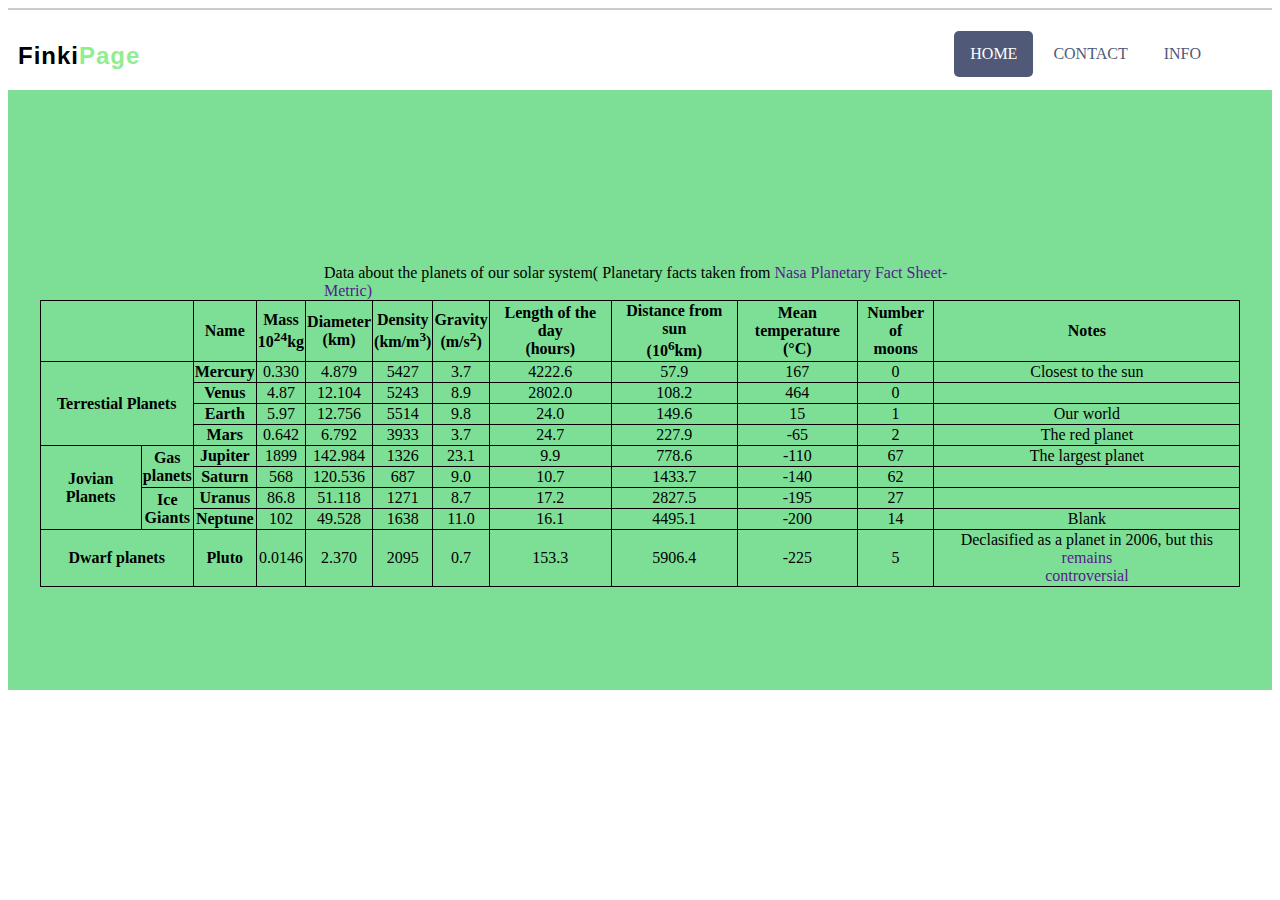
<file: Lab 6/index.html>
<!DOCTYPE html>
<html>
    <head>
        <title>Home</title>
        <meta charset="utf-8">
        <link href="style.css" rel="stylesheet" type="text/css">
    </head>
    <body>
        <hr>   
        <ul>
            <li><a id="active" href="index.html">HOME</a></li>
            <li><a href="contact.html">CONTACT</a></li>
            <li><a href="info.html">INFO</a></li>
        </ul>
        <div class="Finki"><h2>Finki<span>Page</span></h2></div>
        <article>
            <br/>
            <br/>
            <br/>
            <br/>
            <p>Data about the planets of our solar system( Planetary facts taken from <a href="">Nasa Planetary Fact Sheet-Metric)</a> </p>
            <table>
                <tr>
                    <td colspan="2"></td>
                    <th>Name</th>
                    <th>Mass <br/>10<sup>24</sup>kg</th>
                    <th>Diameter <br/> (km)</th>
                    <th>Density <br/> (km/m<sup>3</sup>)</th>
                    <th>Gravity <br/> (m/s<sup>2</sup>)</th>
                    <th>Length of the day <br/> (hours)</th>
                    <th>Distance from sun <br/> (10<sup>6</sup>km)</th>
                    <th>Mean <br/>temperature (&#176C)</th>
                    <th>Number of <br/>moons</th>
                    <th>Notes <br/></th>
                </tr>
                <tr>
                    <th rowspan="4" colspan="2">Terrestial Planets</th>
                    <th>Mercury</th>
                    <td>0.330</td>
                    <td>4.879</td>
                    <td>5427</td>
                    <td>3.7</td>
                    <td>4222.6</td>
                    <td>57.9</td>
                    <td>167</td>
                    <td>0</td>
                    <td>Closest to the sun</td>
                </tr>
                <tr>
                    <th>Venus</th>
                    <td>4.87</td>
                    <td>12.104</td>
                    <td>5243</td>
                    <td>8.9</td>
                    <td>2802.0</td>
                    <td>108.2</td>
                    <td>464</td>
                    <td>0</td>
                    <td></td>
                </tr>
                <tr>
                    <th>Earth</th>
                    <td>5.97</td>
                    <td>12.756</td>
                    <td>5514</td>
                    <td>9.8</td>
                    <td>24.0</td>
                    <td>149.6</td>
                    <td>15</td>
                    <td>1</td>
                    <td>Our world</td>
                </tr>
                <tr>
                    <th>Mars</th>
                    <td>0.642</td>
                    <td>6.792</td>
                    <td>3933</td>
                    <td>3.7</td>
                    <td>24.7</td>
                    <td>227.9</td>
                    <td>-65</td>
                    <td>2</td>
                    <td>The red planet</td>
                </tr>
                <tr>
                    <th rowspan="4">Jovian Planets</th>
                    <th rowspan="2">Gas <br/>planets</th>
                    <th>Jupiter</th>
                    <td>1899</td>
                    <td>142.984</td>
                    <td>1326</td>
                    <td>23.1</td>
                    <td>9.9</td>
                    <td>778.6</td>
                    <td>-110</td>
                    <td>67</td>
                    <td>The largest planet</td>
                </tr>
                <tr>
                    <th>Saturn</th>
                    <td>568</td>
                    <td>120.536</td>
                    <td>687</td>
                    <td>9.0</td>
                    <td>10.7</td>
                    <td>1433.7</td>
                    <td>-140</td>
                    <td>62</td>
                    <td></td>
                </tr>
                <tr>
    
                    <th rowspan="2">Ice <br/>Giants</th>
                    <th>Uranus</th>
                    <td>86.8</td>
                    <td>51.118</td>
                    <td>1271</td>
                    <td>8.7</td>
                    <td>17.2</td>
                    <td>2827.5</td>
                    <td>-195</td>
                    <td>27</td>
                    <td></td>
                </tr>
                <tr>
                    <th>Neptune</th>
                    <td>102</td>
                    <td>49.528</td>
                    <td>1638</td>
                    <td>11.0</td>
                    <td>16.1</td>
                    <td>4495.1</td>
                    <td>-200</td>
                    <td>14</td>
                    <td>Blank</td>
                </tr>
                <tr>
                    <th colspan="2">Dwarf planets</th>
                    <th>Pluto</th>
                    <td>0.0146</td>
                    <td>2.370</td>
                    <td>2095</td>
                    <td>0.7</td>
                    <td>153.3</td>
                    <td>5906.4</td>
                    <td>-225</td>
                    <td>5</td>
                    <td> Declasified as a planet in 2006, but this <a href="">remains<br/>controversial</a></td>
                </tr>
            </table>
        </article>
    </body>
</html>
</file>
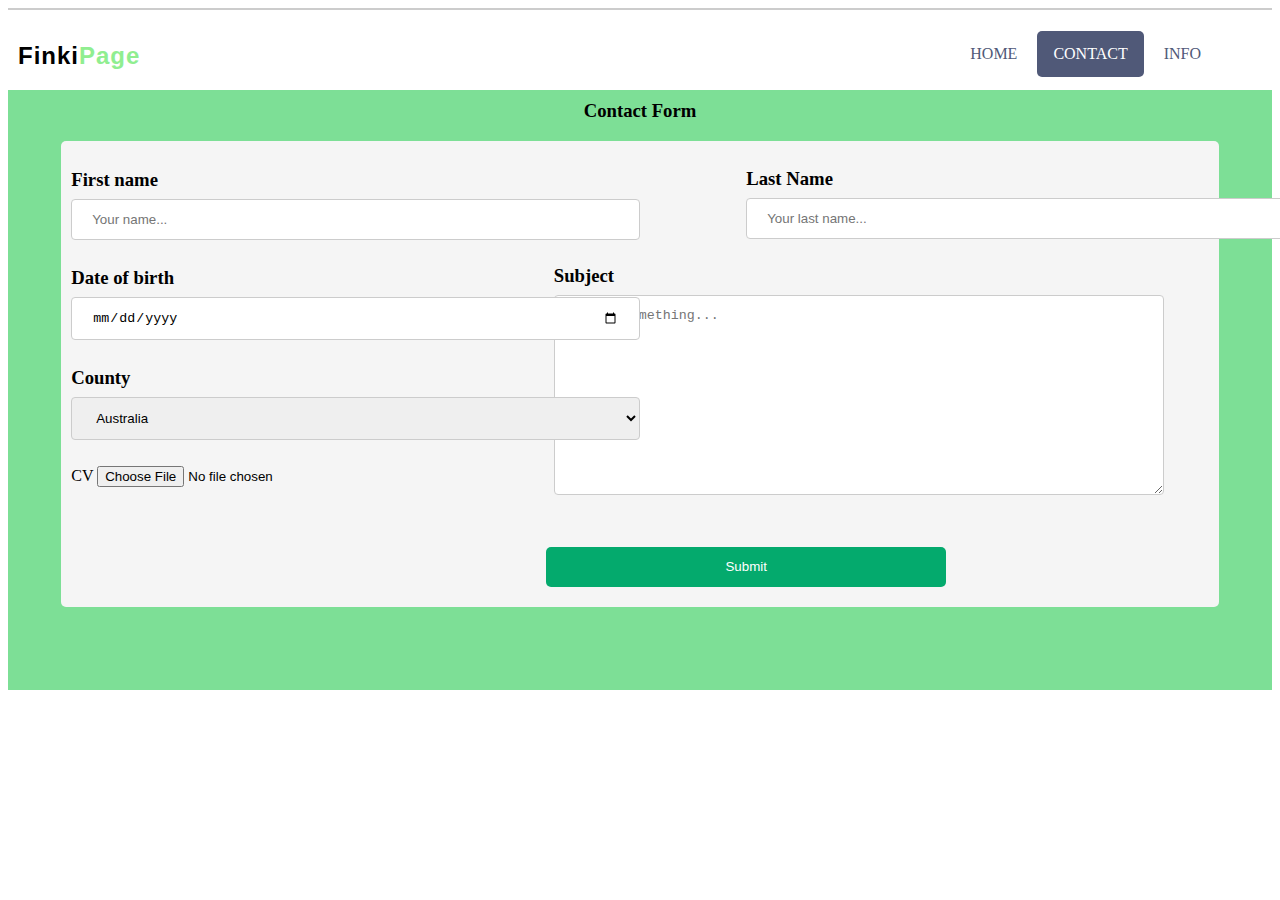
<file: Lab 6/contact.html>
<!DOCTYPE html>
<html>
    <head>
        <title>Contact</title>
        <meta charset="utf-8">
        <link href="style.css" rel="stylesheet" type="text/css">
    </head>
    <body>
        <hr>   
        <ul>
            <li><a href="index.html">HOME</a></li>
            <li><a id="active"  href="contact.html">CONTACT</a></li>
            <li><a href="info.html">INFO</a></li>
        </ul>
        <div class="Finki"><h2>Finki<span>Page</span></h2></div>
        <div class="contact">
            <h3 id="form">Contact Form</h3>
            <form>
                <h3 class="fname">First name</h3>
                <label class="fname"><input class="fname" type="text" placeholder="Your name..."></label>
                <div class="lname">
                    <h3 >Last Name</h3>
                    <label><input type="text" placeholder="Your last name..."></label>
                    </div>
                <h3>Date of birth</h3>
                <label ><input class="date" type="date" ></label>
                <h3 >County</h3>
                <select name="" class="County" >
                    <option value="">Australia</option>
                    <option value="">Macedonia</option>
                </select>
                <br/>
                <br/>
                <label>CV <input type="file"></label>
                
                <div class="Subject">
                <h3 >Subject</h3>
                <label><textarea placeholder="Write something..."></textarea></label>
                </div>
                <br/>
                <label ><button type="submit" id="Submit" >Submit</button></label>
            </form>
        </div>
    </body>
</html>
</file>
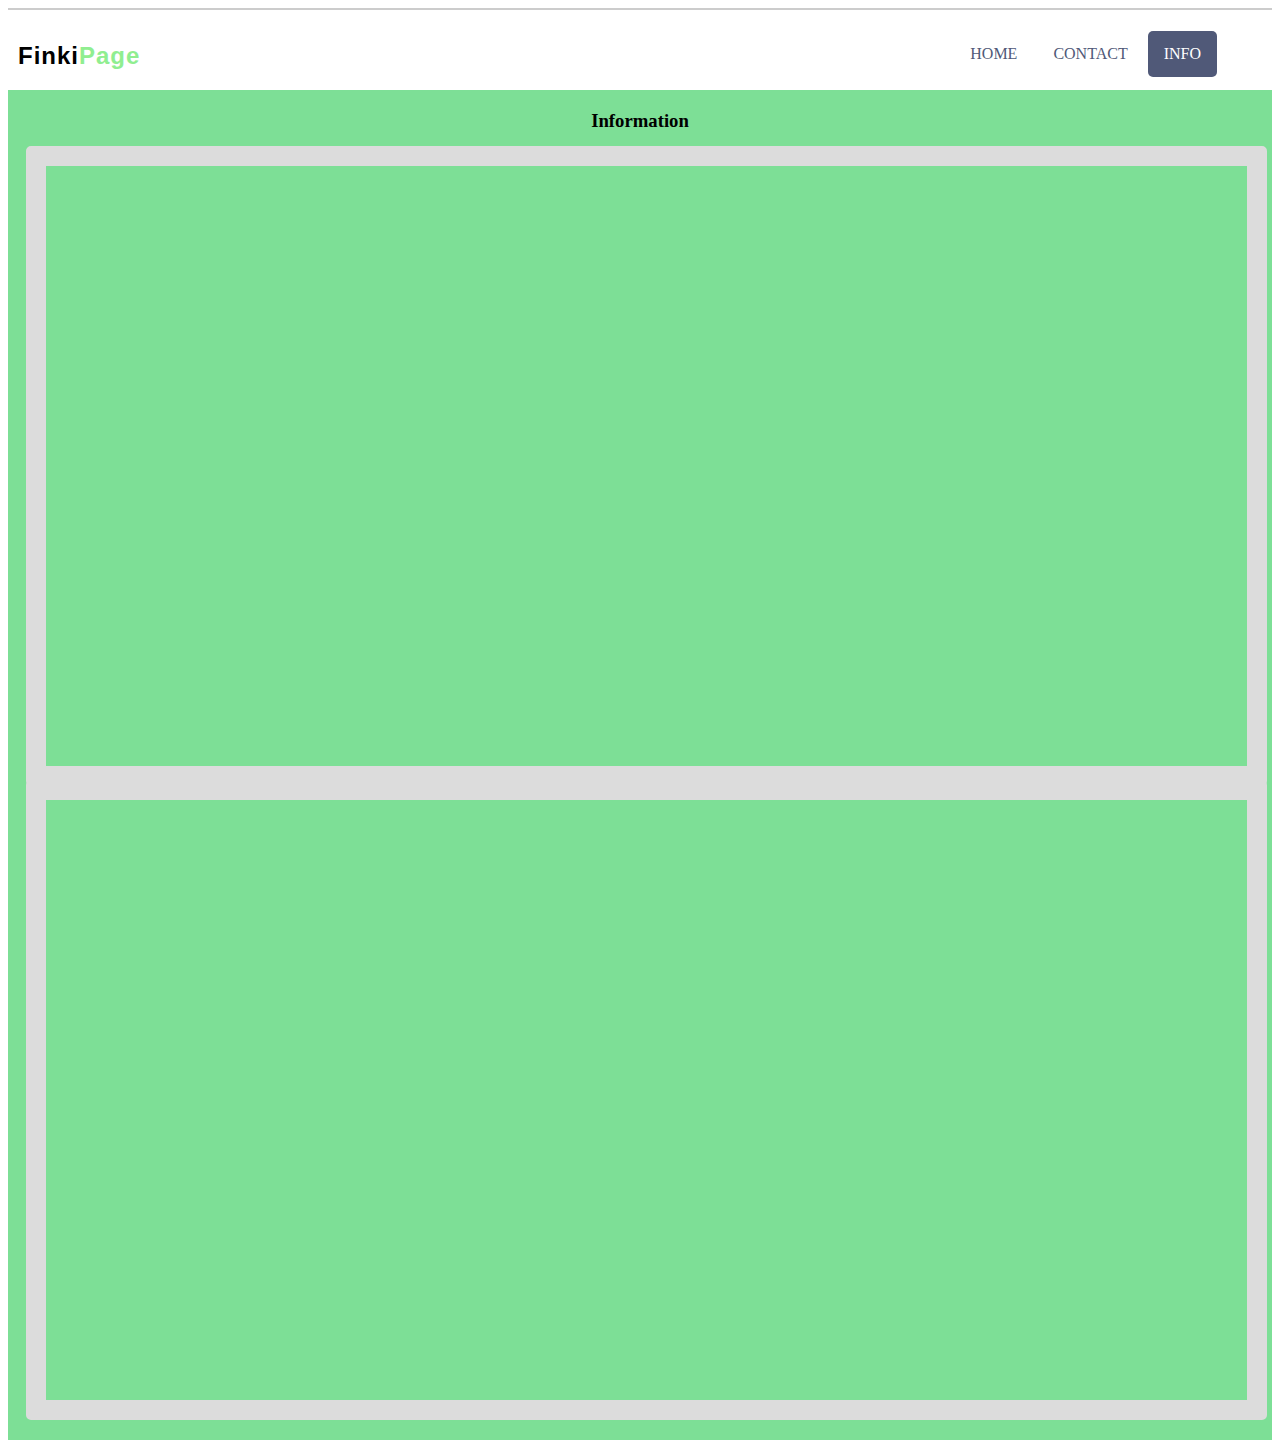
<file: Lab 6/info.html>
<!DOCTYPE html>
<html>
    <head>
        <title>INFO</title>
        <meta charset="UTF-8">
        <link href="style.css" rel="stylesheet" type="text/css">
    </head>
    <body>
        <hr>   
        <ul>
            <li><a href="index.html">HOME</a></li>
            <li><a href="contact.html">CONTACT</a></li>
            <li><a id="active" href="info.html">INFO</a></li>
        </ul>
        <div class="Finki"><h2>Finki<span>Page</span></h2></div>
        <div class="info">
            <h3 id="Info">Information</h3>
            <iframe src="https://en.wikipedia.org/wiki/Framekiller"></iframe>
            <iframe src="https://www.google.com/maps/embed?pb=!1m18!1m12!1m3!1d2964.8209442303955!2d21.407353850995623!3d42.00411817911042!2m3!1f0!2f0!3f0!3m2!1i1024!2i768!4f13.1!3m3!1m2!1s0x13541443605aa4ab%3A0x33d56647e5b87264!2z0KTQsNC60YPQu9GC0LXRgiDQt9CwINC40L3RhNC-0YDQvNCw0YLQuNGH0LrQuCDQvdCw0YPQutC4INC4INC60L7QvNC_0ZjRg9GC0LXRgNGB0LrQviDQuNC90LbQtdC90LXRgNGB0YLQstC-ICjQpNCY0J3QmtCYKQ!5e0!3m2!1smk!2smk!4v1654872194752!5m2!1smk!2smk" width="600" height="450" allowfullscreen="" loading="lazy" referrerpolicy="no-referrer-when-downgrade"></iframe>
        </div>
    </body>
</html>
</file>
<file: Lab 6/style.css>
hr {
    border: none;
    background-color: #ccc;
    color: #ccc;
    height: 2px;
}
.Finki{
    margin-top: -60px;
    margin-left: 10px;
    letter-spacing: 1px;
    font-family: Arial, Helvetica, sans-serif;
}
.Finki h2 span{
    color: lightgreen;
}
ul {
    list-style-type: none;
    margin: 1;
    padding: 5px;
    overflow: hidden;
    text-align: right;
    margin-right: 50px;
}
li {
   display: inline;
}
li a {
    display: inline-block;
    color:  #505978;
    text-align: center;
    padding: 14px 16px;
    text-decoration: none;
    border-radius: 5px;
} 
li a:hover {
    background-color: #505978;
    color: white;
    border-radius: 5px;
}
#active  {
    background-color: #505978;
    color: white;
    border-radius: 5px;
}
.table{
    background-color:#7DDF96;
}
table {
    width: 95%;
    margin: auto;
}
table td {
    text-align: center;
}
table,th,td {
    border: 1px solid black;
    border-collapse: collapse;
}
article {
    align-content: center;
    width: 100%;
    height: 600px;
    background-color: #7DDF96;
}
article p {
    width: 50%;
    margin: auto;
}
article a{
    text-decoration: none;
}
.contact #form {
    padding-top: 10px;
    text-align: center;
}
.contact{
    background-color: #7DDF96;
    height: 600px;
}
form {
    background-color: whitesmoke;
    width: 90%;
    margin: auto;
    padding: 10px;
    border-radius: 5px;
}
form h3 {
    margin-bottom: 0px;
}
form .date {
    width: 50%;
}
form .fname{
    width: 50%;
}
.lname{
    margin-top: -99px;
    margin-left: 675px;
    float: left;
}
form .lname label input {
    width: 300%;
}
form .Subject {
    float: right;
    margin-top: -220px;
    margin-right: 45px;
}
select{
    width: 50%;
}
form .Subject label textarea {
    width: 610px;
    height: 200px;
}
form label button {
    width: 400px;
    height: 40px;
    margin-top: 40px;
    margin-bottom: 10px;
    margin-left: 475px;
    background-color: #04AA6D;
    color: white;
    border: none;
    border-radius: 5px;
}
input[type=text], select {
    padding: 12px 20px;
    margin: 8px 0;
    display: inline-block;
    border: 1px solid #ccc;
    border-radius: 4px;
    box-sizing: border-box;
  }
  input[type=submit] {
    background-color: #4CAF50;
    color: white;
    padding: 14px 20px;
    margin: 8px 0;
    border: none;
    border-radius: 4px;
    cursor: pointer;
    display: inline-block;
  }
  input[type=date], select {
    padding: 12px 20px;
    margin: 8px 0;
    display: inline-block;
    border: 1px solid #ccc;
    border-radius: 4px;
    box-sizing: border-box;
  }
  textarea{
    padding: 12px 20px;
    margin: 8px 0;
    display: inline-block;
    border: 1px solid #ccc;
    border-radius: 4px;
    box-sizing: border-box;
  }
  input[type=submit]:hover {
    background-color: #45a049;
  }
  .info{
    height: 1200px;
    background-color:#7DDF96;
    padding-bottom: 150px;
  }
  #Info {
    text-align: center;
    padding-top: 20px;
  }
  .info iframe{
    width: 95%;
    height: 50%;
    margin-left: 18px;
  }
  iframe{
    border:20px solid gainsboro;
    border-radius: 5px;
    margin: -5px;
  }
</file>
